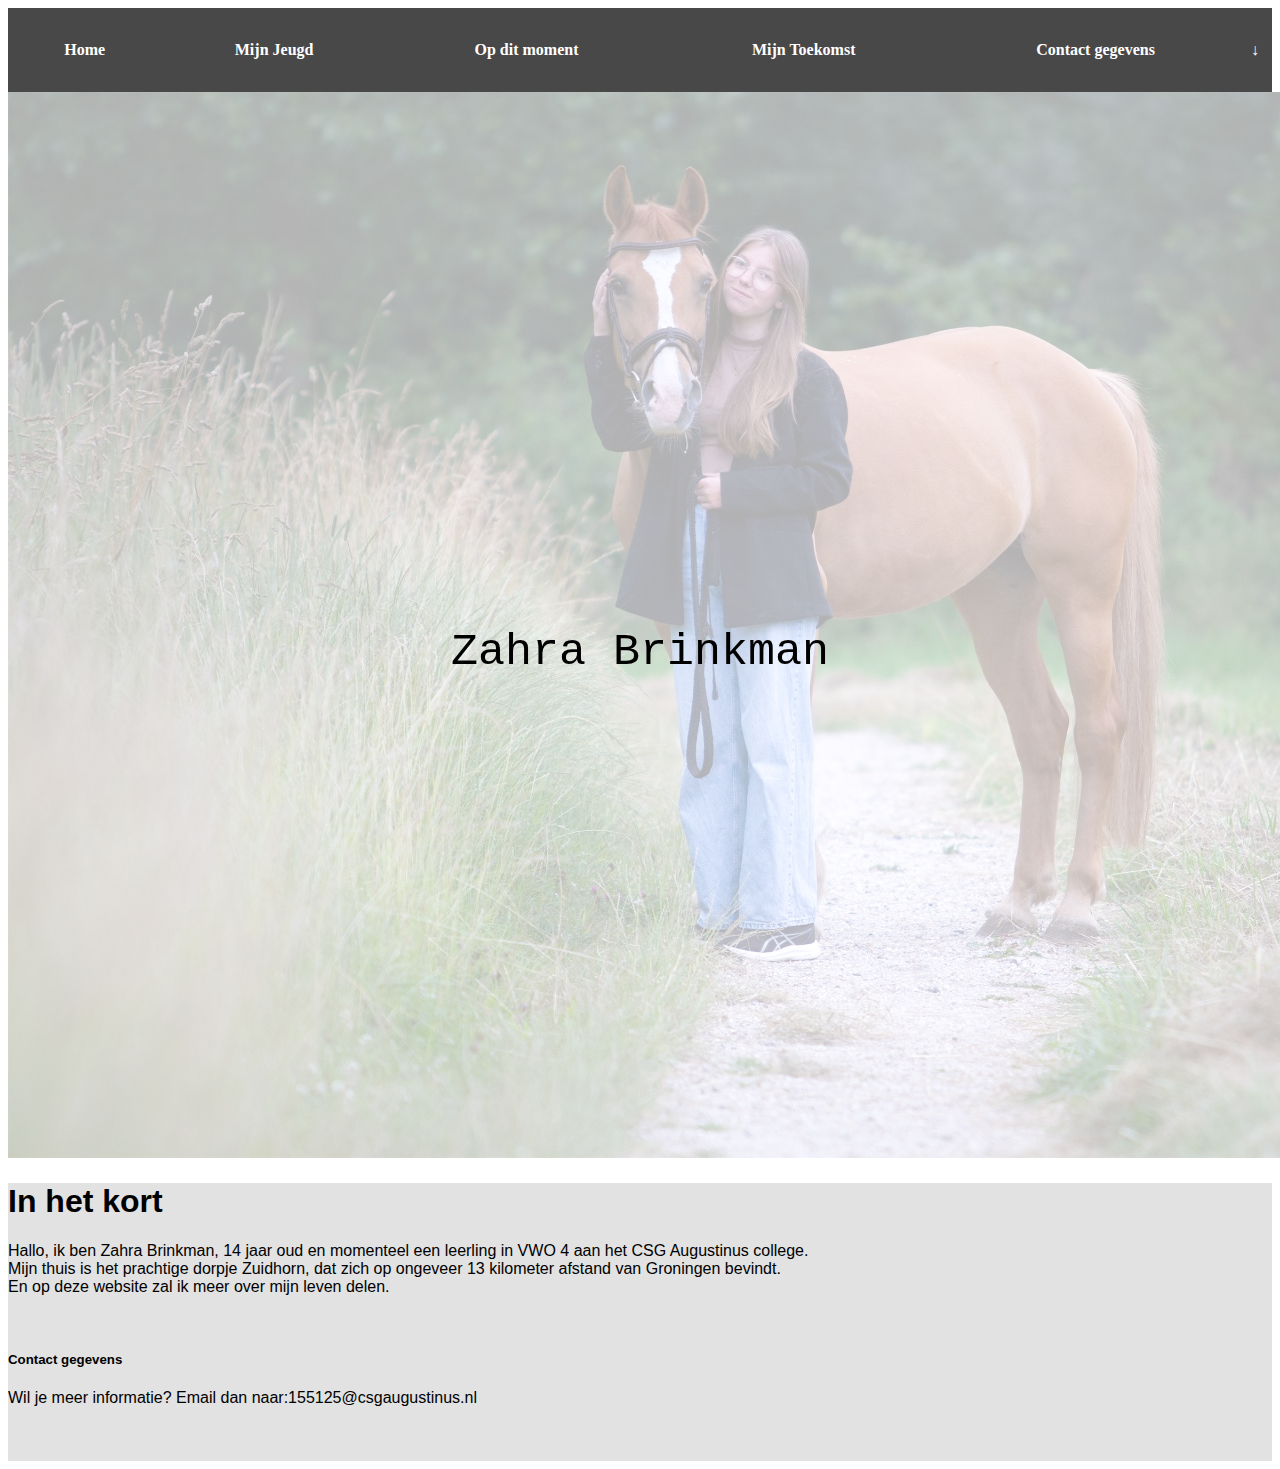
<file: overMij/index.html>
<!DOCTYPE html>
<html>
    <head>
        <title>About Zahra</title>
        <link rel="stylesheet" href="overMij.css">
    </head>
    <body>
        <table class="table">
            <tr>
                <th><a href="index.html"> Home</a> </th>
                <th><a href="MijnJeugd.html"> Mijn Jeugd</a></th>
                <th><a href="Opditmoment.html"> Op dit moment</a></th>
                <th><a href="MijnToekomst.html">Mijn Toekomst</a></th>
                <th><a href="index.html">Contact gegevens </a></th>
                <th> ↓</th>
            </tr>
        </table>

        
        

        <div class="container">
            <div id="photofirst"> 
                <img src="IMG-20230703-WA0009.jpg" title="Foto van Zahra met een pony">
            </div>
          <div class="center">Zahra Brinkman</div>
        </div>

         <div class= "body">
          <h1>In het kort</h1>
            <p>Hallo, ik ben Zahra Brinkman, 14 jaar oud en momenteel een leerling in VWO 4 aan het CSG Augustinus college. <br/>
               Mijn thuis is het prachtige dorpje Zuidhorn, dat zich op ongeveer 13 kilometer afstand van Groningen bevindt.<br/>
               En op deze website zal ik meer over mijn leven delen. </p><br/>

             <h5> Contact gegevens</h5>
             Wil je meer informatie? Email dan naar:155125@csgaugustinus.nl<br/>
             <br/>
             <br/>
             <br/>
      </div>
    </body>

</html>
</file>
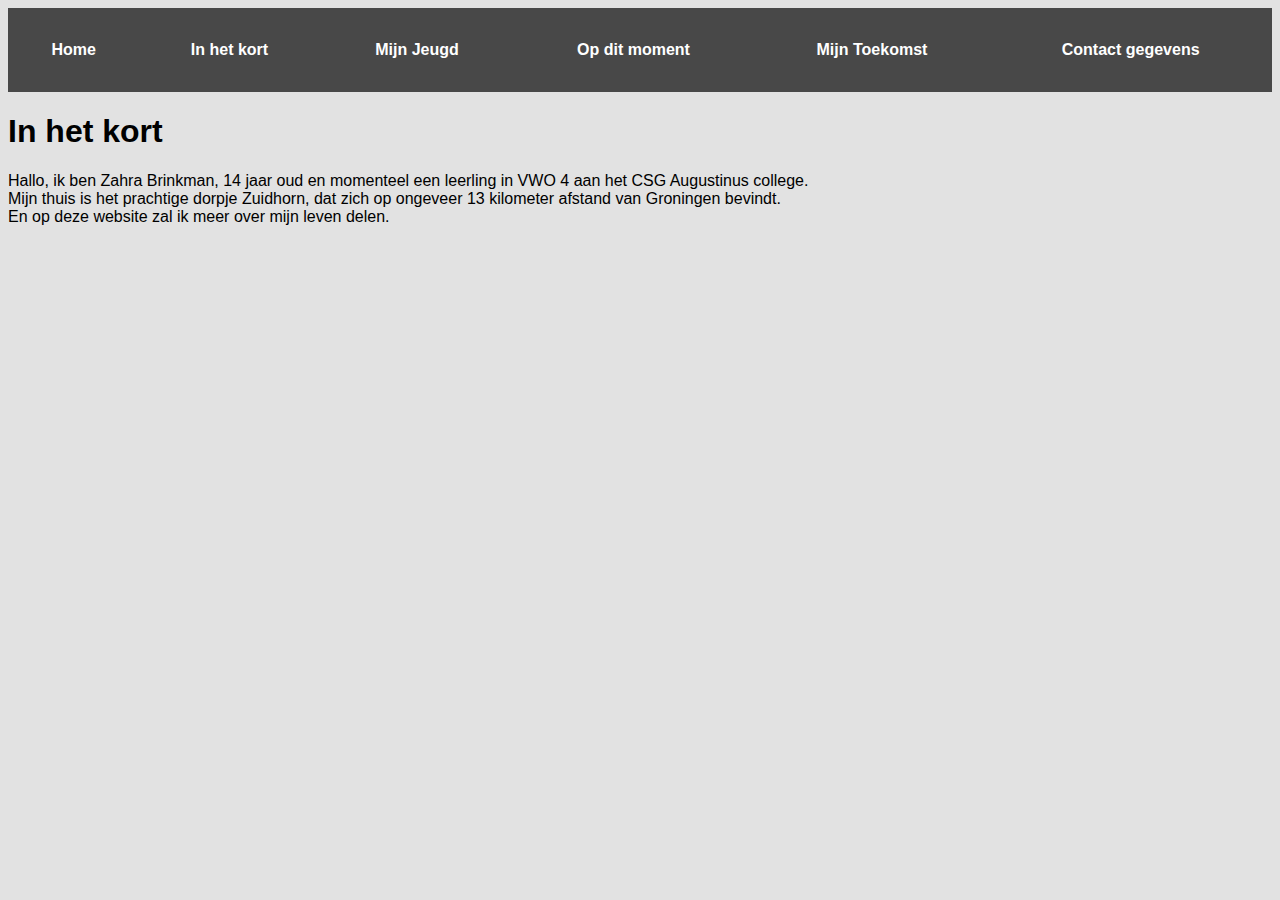
<file: overMij/Inhetkort.html>
<!DOCTYPE html>
<html>
  <head>
   <title> In het kort over</title>
   <link rel="stylesheet" href="overMij.css">
  </head>

  <table class="table">
    <tr>
      <th><a href="index.html"> Home</a> </th>
      <th><a href="Inhetkort.html"> In het kort</a></th>
      <th><a href="MijnJeugd.html"> Mijn Jeugd</a></th>
      <th><a href="Opditmoment.html"> Op dit moment</a></th>
      <th><a href="MijnToekomst.html">Mijn Toekomst</a></th>
      <th><a href="index.html">Contact gegevens </a></th>
    </tr>
</table>
 <body class="body">
  <h1> In het kort</h1>
  <p>
    Hallo, ik ben Zahra Brinkman, 14 jaar oud en momenteel een leerling in VWO 4 aan het CSG Augustinus college. <br/>
    Mijn thuis is het prachtige dorpje Zuidhorn, dat zich op ongeveer 13 kilometer afstand van Groningen bevindt.<br/>
    En op deze website zal ik meer over mijn leven delen. </p><br/>  
 </body>
</html>
</file>
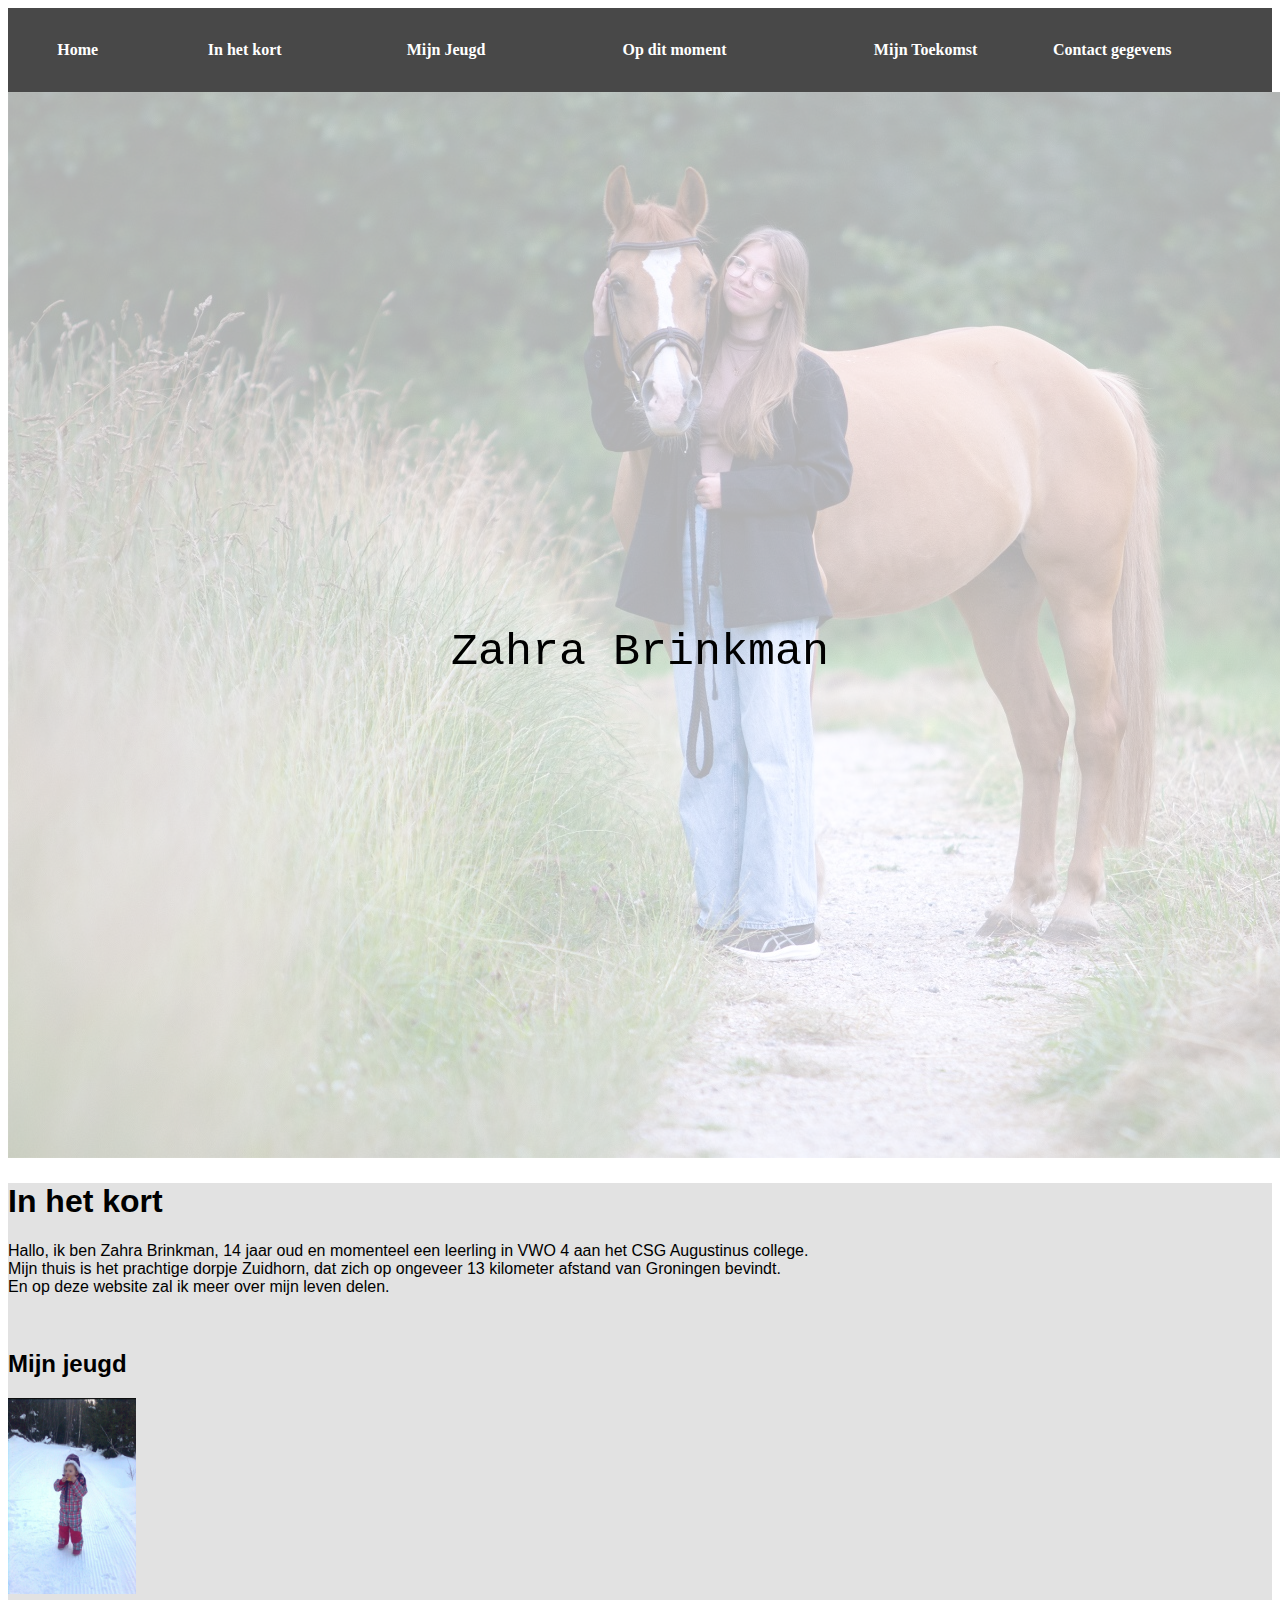
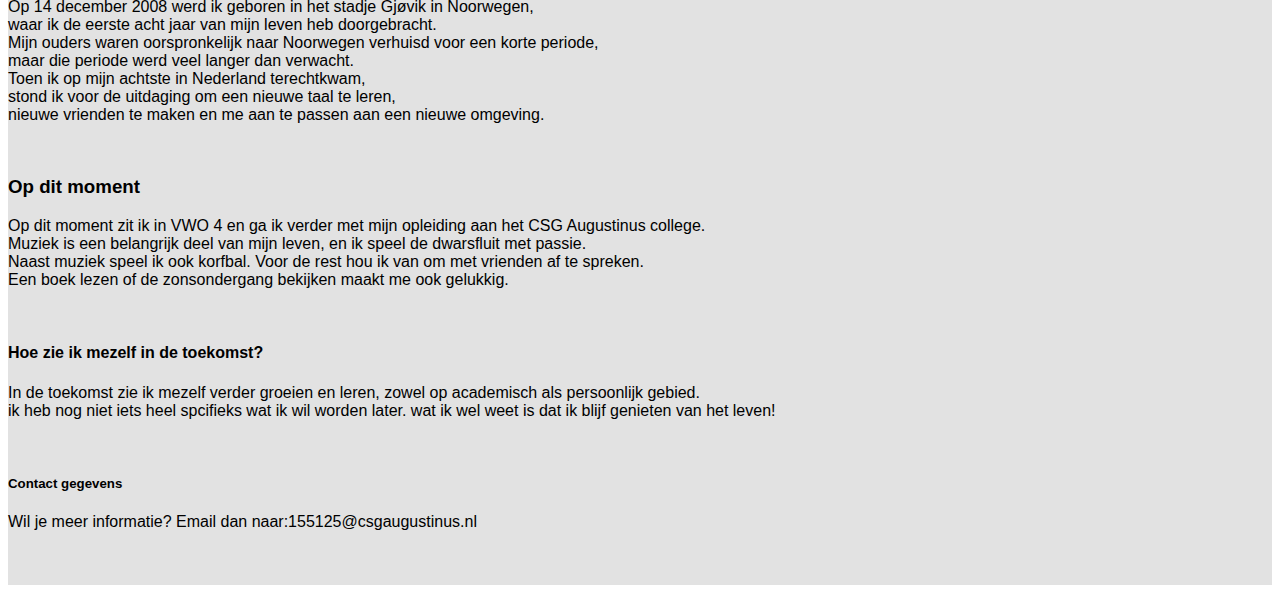
<file: overMij/klopie.html>
<!DOCTYPE html>
<html>
    <head>
        <title>About Zahra</title>
        <link rel="stylesheet" href="overMij.css">
    </head>
    <body>
        <table class="table">
            <tr>
                <th><a href="index.html"> Home</a> </th>
                <th><a href="Inhetkort.html"> In het kort</a></th>
                <th><a href="MijnJeugd.html"> Mijn Jeugd</a></th>
                <th><a href="Opditmoment.html"> Op dit moment</a></th>
                <th><a href="MijnToekomst.html">Mijn Toekomst</a></th>
                <th> Contact gegevens</th>
            </tr>
        </table>

        
        

        <div class="container">
            <div id="photofirst"> 
                <img src="IMG-20230703-WA0009.jpg" title="Foto van Zahra met een pony">
            </div>
          <div class="center">Zahra Brinkman</div>
        </div>

         <div class= "body">
          <h1>In het kort</h1>
            <p>Hallo, ik ben Zahra Brinkman, 14 jaar oud en momenteel een leerling in VWO 4 aan het CSG Augustinus college. <br/>
               Mijn thuis is het prachtige dorpje Zuidhorn, dat zich op ongeveer 13 kilometer afstand van Groningen bevindt.<br/>
               En op deze website zal ik meer over mijn leven delen. </p><br/>

               
           
        <h2>Mijn jeugd</h2>
          <p>
         <div id="F">
            <img src="kleine Zahra.jpg"height="196" width="128"title= 'foto van kleine Zahra in noorwegen'/>
        </div>
            Op 14 december 2008 werd ik geboren in het stadje Gjøvik in Noorwegen, <br/>
            waar ik de eerste acht jaar van mijn leven heb doorgebracht.<br/>
             Mijn ouders waren oorspronkelijk naar Noorwegen verhuisd voor een korte periode, <br/>
             maar die periode werd veel langer dan verwacht. <br/>
             Toen ik op mijn achtste in Nederland terechtkwam,<br/>
             stond ik voor de uitdaging om een nieuwe taal te leren, <br/>
             nieuwe vrienden te maken en me aan te passen aan een nieuwe omgeving.</p><br/>

        

        <h3> Op dit moment</h3>
         <p> Op dit moment zit ik in VWO 4 en ga ik verder met mijn opleiding aan het CSG Augustinus college.<br/>
             Muziek is een belangrijk deel van mijn leven, en ik speel de dwarsfluit met passie. <br/>
             Naast muziek speel ik ook korfbal. Voor de rest hou ik van om met vrienden af te spreken. <br/>
             Een boek lezen of de zonsondergang bekijken maakt me ook gelukkig. </p><br/>

        <h4> Hoe zie ik mezelf in de toekomst?</h4>
         <p> In de toekomst zie ik mezelf verder groeien en leren, zowel op academisch als persoonlijk gebied.<br/>
             ik heb nog niet iets heel spcifieks wat ik wil worden later. wat ik wel weet is dat ik blijf genieten van het leven!</p><br/>

             <h5> Contact gegevens</h5>
             Wil je meer informatie? Email dan naar:155125@csgaugustinus.nl<br/>
             <br/>
             <br/>
             <br/>
      </div>
    </body>

</html>
</file>
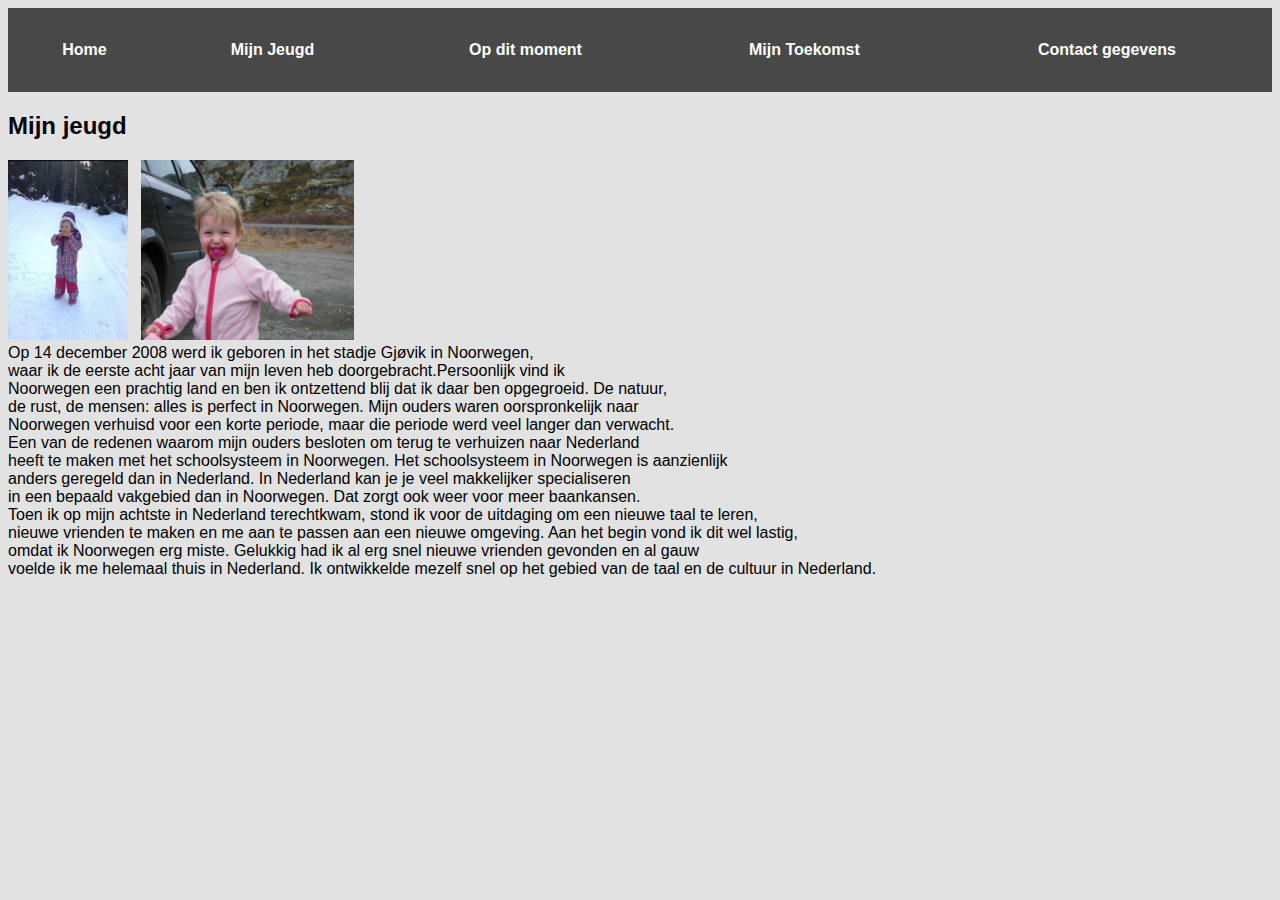
<file: overMij/MijnJeugd.html>
<!DOCTYPE html>
<html>
  <head>
   <title> Mijn Jeugd</title>
   <link rel="stylesheet" href="overMij.css">
  </head>

  <table class="table">
    <tr>
      <th><a href="index.html"> Home</a> </th>
      <th><a href="MijnJeugd.html"> Mijn Jeugd</a></th>
      <th><a href="Opditmoment.html"> Op dit moment</a></th>
      <th><a href="MijnToekomst.html">Mijn Toekomst</a></th>
      <th><a href="index.html">Contact gegevens </a></th>
    </tr>
</table>
 <body class="body">
  <h2>Mijn jeugd</h2>
     <p>
    <img src="kleine Zahra.jpg" height="180" width="120" title= 'foto van kleine Zahra in noorwegen'/>
    &nbsp;
    <img src="IMG-20230113-WA0056.jpg" height="180" width="213" title="foto van kleine Zahra"><br/>
  Op 14 december 2008 werd ik geboren in het stadje Gjøvik in Noorwegen, <br/>
  waar ik de eerste acht jaar van mijn leven heb doorgebracht.Persoonlijk vind ik <br/>
  Noorwegen een prachtig land en ben ik ontzettend blij dat ik daar ben opgegroeid. De natuur,<br/>
  de rust, de mensen: alles is perfect in Noorwegen. Mijn ouders waren oorspronkelijk naar <br/>
  Noorwegen verhuisd voor een korte periode, maar die periode werd veel langer dan verwacht. <br/>
  Een van de redenen waarom mijn ouders besloten om terug te verhuizen naar Nederland <br/>
  heeft te maken met het schoolsysteem in Noorwegen. Het schoolsysteem in Noorwegen is aanzienlijk <br/>
  anders geregeld dan in Nederland. In Nederland kan je je veel makkelijker specialiseren <br/>
  in een bepaald vakgebied dan in Noorwegen. Dat zorgt ook weer voor meer baankansen. <br/>
  Toen ik op mijn achtste in Nederland terechtkwam, stond ik voor de uitdaging om een nieuwe taal te leren, <br/>
  nieuwe vrienden te maken en me aan te passen aan een nieuwe omgeving. Aan het begin vond ik dit wel lastig,<br/>
  omdat ik Noorwegen erg miste. Gelukkig had ik al erg snel nieuwe vrienden gevonden en al gauw <br/>
  voelde ik me helemaal thuis in Nederland. Ik ontwikkelde mezelf snel op het gebied van de taal en de cultuur in Nederland.
 </body>
</html>
</file>
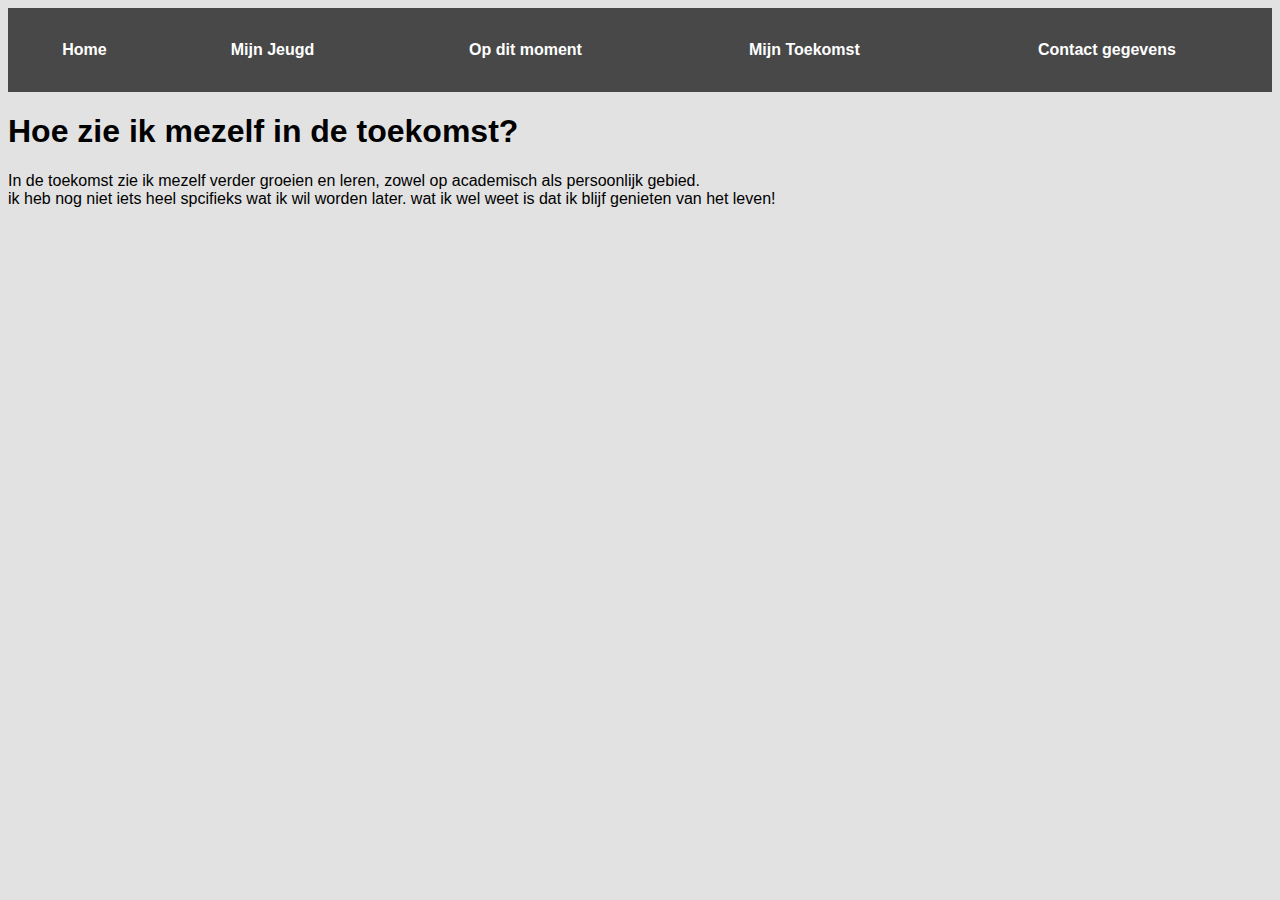
<file: overMij/MijnToekomst.html>
<!DOCTYPE html>
<html>
  <head>
   <title> Mijn Toekomst</title>
   <link rel="stylesheet" href="overMij.css">
  </head>

  <table class="table">
    <tr>
      <th><a href="index.html"> Home</a> </th>
      <th><a href="MijnJeugd.html"> Mijn Jeugd</a></th>
      <th><a href="Opditmoment.html"> Op dit moment</a></th>
      <th><a href="MijnToekomst.html">Mijn Toekomst</a></th>
      <th><a href="index.html">Contact gegevens </a></th>
    </tr>
</table>
 <body class="body">
    <h1> Hoe zie ik mezelf in de toekomst?</h1>
    <p> In de toekomst zie ik mezelf verder groeien en leren, zowel op academisch als persoonlijk gebied.<br/>
        ik heb nog niet iets heel spcifieks wat ik wil worden later. wat ik wel weet is dat ik blijf genieten van het leven!</p><br/>
 </body>
</html>
</file>
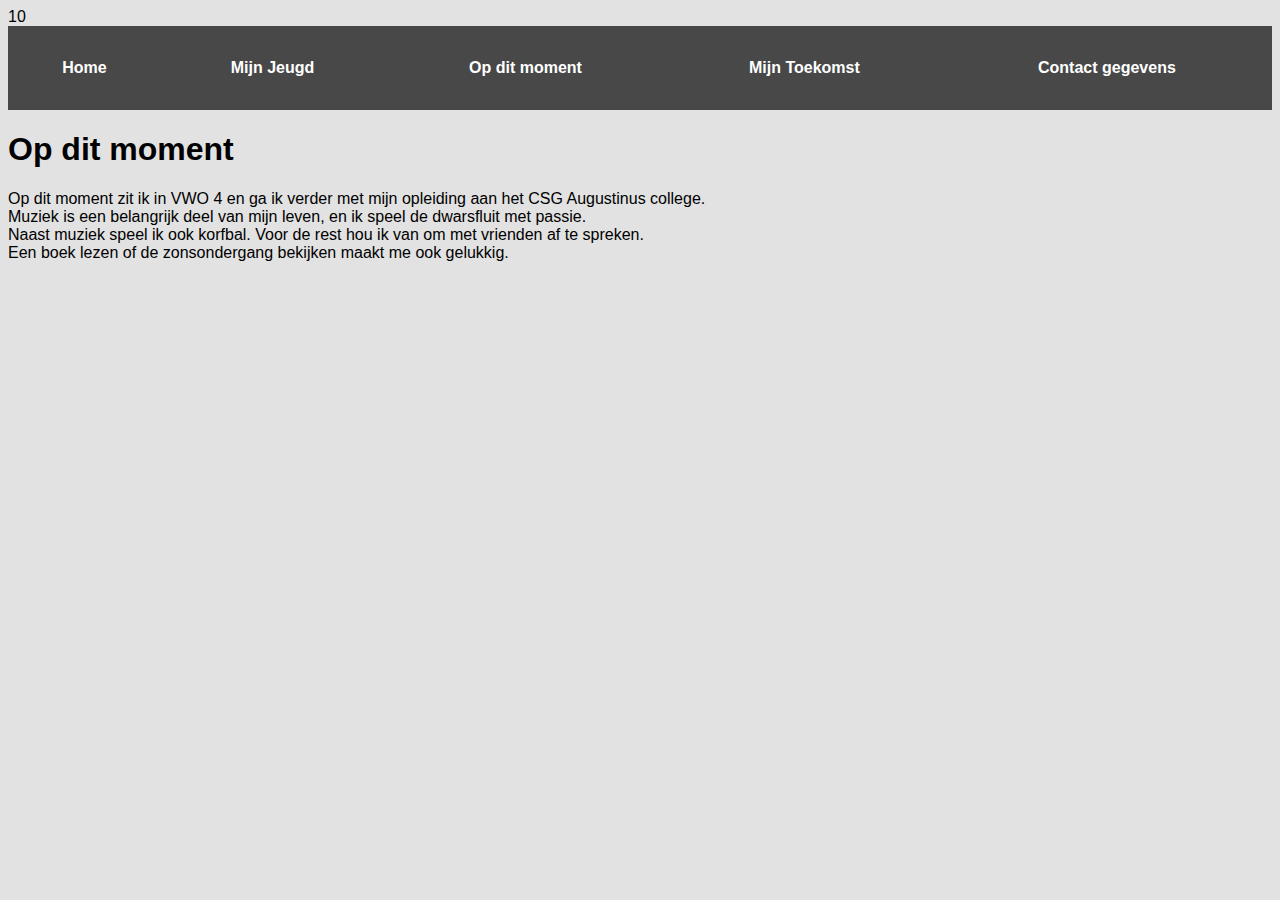
<file: overMij/Opditmoment.html>
<!DOCTYPE html>
<html>
  <head>
   <title> Op dit moment</title>
   <link rel="stylesheet" href="overMij.css">
  </head>

  <table class="table">
    <tr>
      <th><a href="index.html"> Home</a> </th>10
      <th><a href="MijnJeugd.html"> Mijn Jeugd</a></th>
      <th><a href="Opditmoment.html"> Op dit moment</a></th>
      <th><a href="MijnToekomst.html">Mijn Toekomst</a></th>
      <th><a href="index.html">Contact gegevens </a></th>
    </tr>
</table>
 <body class="body">
  <h1> Op dit moment</h1>
    <p> Op dit moment zit ik in VWO 4 en ga ik verder met mijn opleiding aan het CSG Augustinus college.<br/>
        Muziek is een belangrijk deel van mijn leven, en ik speel de dwarsfluit met passie. <br/>
        Naast muziek speel ik ook korfbal. Voor de rest hou ik van om met vrienden af te spreken. <br/>
        Een boek lezen of de zonsondergang bekijken maakt me ook gelukkig. </p><br/> 
 </body>
</html>
</file>
<file: overMij/overMij.css>
.container{
  position: relative;
}

.center {
  position: absolute;
  top: 50%;
  width: 100%;
  text-align: center;
  font-size: 45px;
  font-family: 'Courier New', Courier, monospace;
}

#photofirst { 
  width: 100%;
  height: auto;
  opacity: 0.3;
}

.table{
  color: white;
  background-color: rgb(72, 72, 72);
  padding-top: 16px;
  padding-bottom: 16px;
  width: 100%;
  text-align: left;
  position: sticky;
  top: 0;
}

#pijl{
  font-size: 20px;
}

th:hover {
  background-color: rgba(0, 0, 0, 0.518);
}

.body{
  color: black;
  background-color:rgba(225, 225, 225, 0.967); 
  font-family:Arial, Helvetica, sans-serif;
}


#F {
  opacity: 100%;
}

#F2{
  opacity: 100%;
  float: right;
}

h {
  font-family: Arial, Helvetica, sans-serif;
  font-size: 20px;
}

th a { 
  display: block;
  color: white;
  text-align: center;
  padding: 14px 16px;
  text-decoration: none;
}
</file>
